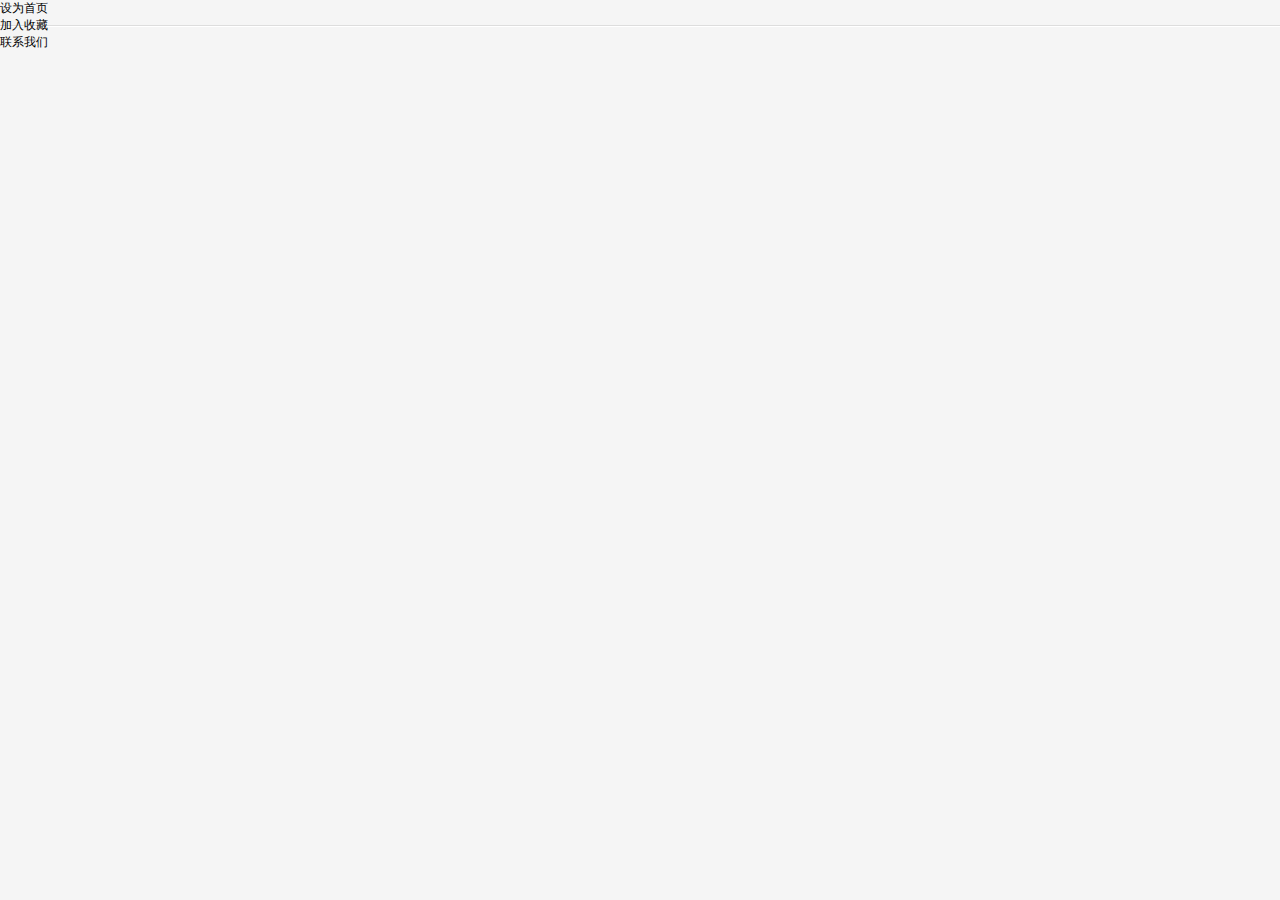
<file: js/index.html>
<!DOCTYPE html>
<html lang="en">
<head>
	<meta charset="UTF-8">
	<title>Document</title>
	<link rel="stylesheet" href="../css/main.css" type="text/css">
</head>
<body>
	<div class="top">
		<div class="top_content">
			<ul>
				<li>设为首页</li>
				<li>加入收藏</li>
				<li>联系我们</li>
			</ul>
		</div>
	</div>
</body>
</html>
</file>
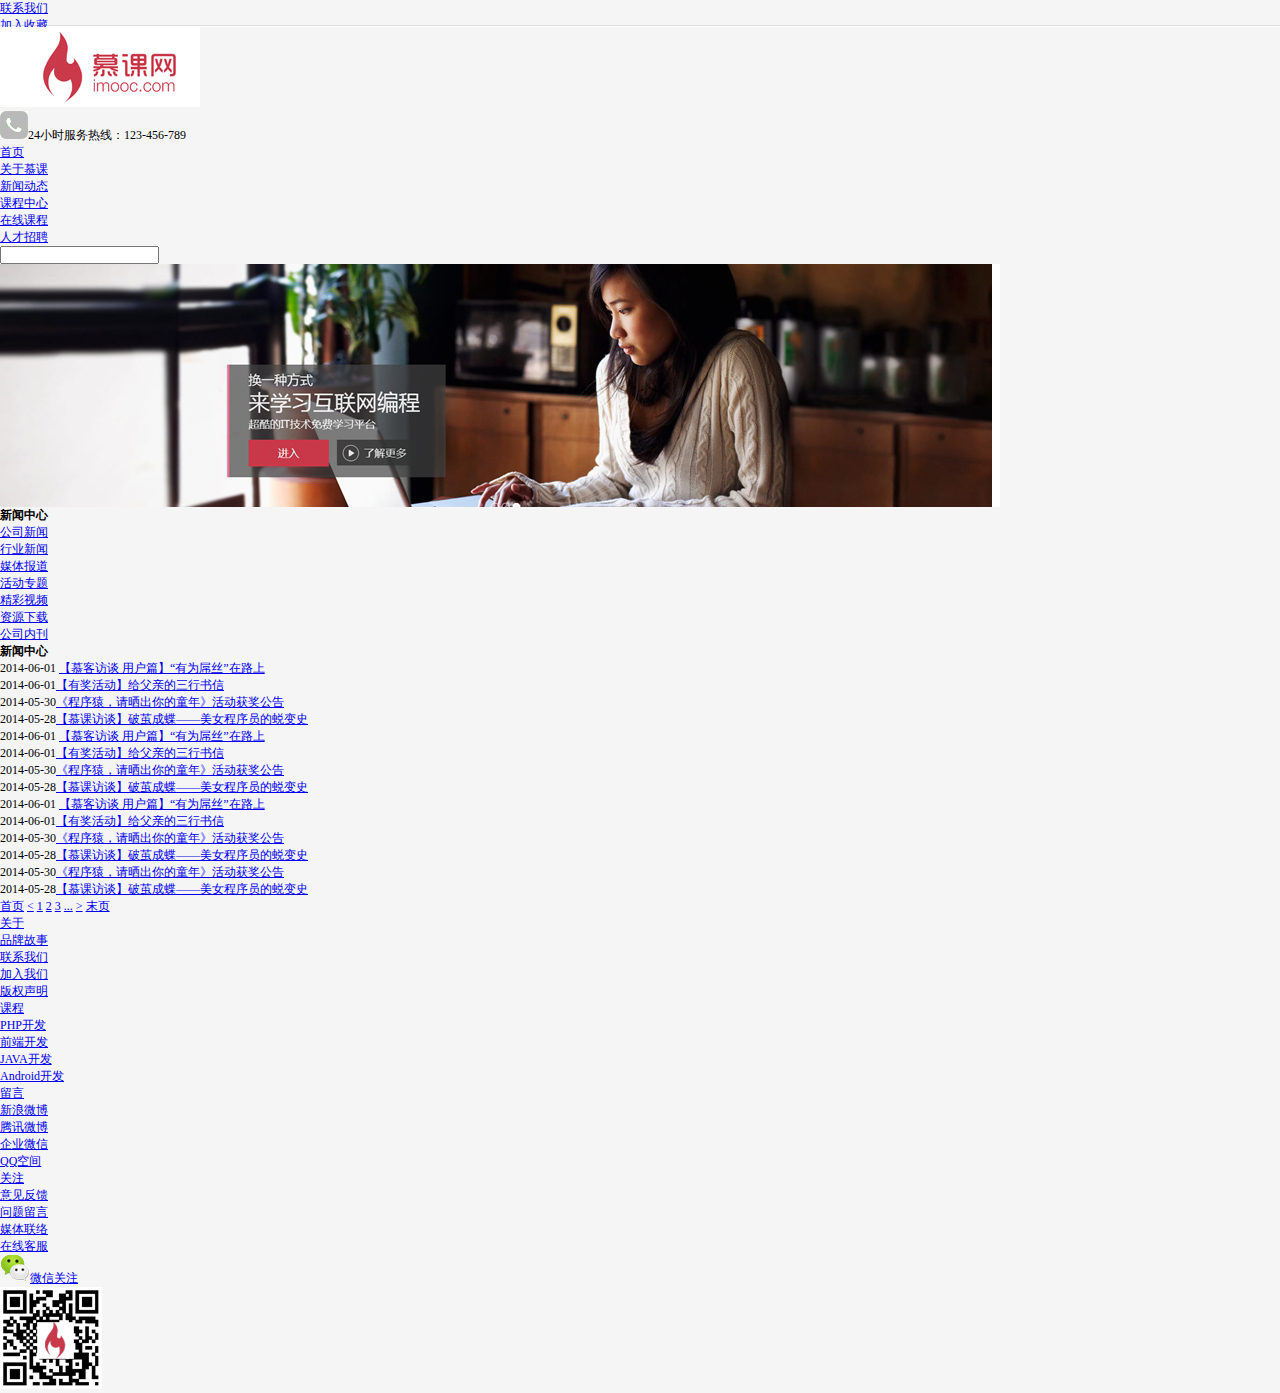
<file: js/list.html>
<!DOCTYPE html>
<html lang="en">
<head>
	<meta charset="UTF-8">
	<title>Document</title>
	<link rel="stylesheet" href="../css/main.css" type="text/css">
	<script src="../js/setHomeSetFav.js" type="text/javascript"charset="gb2312"></script>
</head>
<body>
<div class="top">
	<div class="top_content">
		<ul>
		<li><a href="#">联系我们</a></li>
		<li><a href="#"onclick="AddFavorite(window.location,Document.title)">加入收藏</a></li>
		<li><a href="#" onclick="SetHome(window.location)">设为首页</a></li>
		</ul>
	</div>
</div><!-- top结束 -->
<div class="wrap">
	<div class="logo">
		<div class="logo_left">
			<img src="../images/logo.jpg" alt="慕课网">	
		</div>
		<div class="logo_right">
			<img src="../images/tel.jpg" alt="服务热线">24小时服务热线：<span class="tel">123-456-789</span>
		</div>
	</div><!-- logo结束 -->
	<div class="nav">
    	<div class="nav_left"></div>
    	<div class="nav_mid">
      		<div class="nav_mid_left">
        		<ul>
          		<li><a href="#">首页</a></li>
          		<li><a href="list.html">关于慕课</a></li>
          		<li><a href="list.html">新闻动态</a></li>
          		<li><a href="list.html">课程中心</a></li>
          		<li><a href="list.html">在线课程</a></li>
          		<li><a href="list.html">人才招聘</a></li>
        		</ul>
      		</div><!--nav_mid_left结束-->
      		<div class="nav_mid_right">
        		<form action="" method="post">
          		<input type="text" class="search_text" />
          		<!--<input type="text" class="search_text" x-webkit-speech />-->
        		</form>
      		</div>
      		<!--nav_mid_right结束--> 
    	</div>
    	<!--导航主体nav_mid结束-->
    	<div class="nav_right">
    	</div>
  	</div>
  	<!--nav结束-->
  	<div class="ad" id="picBox" style="height: 243px;">
  			<li><img src="../images/ad.jpg" ></li>
  	</div><!--ad结束-->
<div class="list_main">
  <div class="news_type">
    <h2>新闻中心</h2>
    <div class="news_type_content">
      <ul>
        <li><a href="list.html">公司新闻</a></li>
        <li><a href="list.html">行业新闻</a></li>
        <li><a href="list.html">媒体报道</a></li>
        <li><a href="list.html">活动专题</a></li>
        <li><a href="list.html">精彩视频</a></li>
        <li><a href="list.html">资源下载</a></li>
        <li><a href="list.html">公司内刊</a></li>
      </ul>
    </div>
  </div>
  <div class="list_box">
    <h2>新闻中心</h2>
    <div class="news_list">
      <ul>
        <li>
          <span>2014-06-01</span> <a href="news.html">【慕客访谈 用户篇】“有为屌丝”在路上</a>
        </li>
        <li>
          <span>2014-06-01</span><a href="news.html">【有奖活动】给父亲的三行书信</a>
        </li>
        <li>
          <span>2014-05-30</span><a href="news.html">《程序猿，请晒出你的童年》活动获奖公告</a>
        </li>
        <li>
          <span>2014-05-28</span><a href="news.html">【慕课访谈】破茧成蝶——美女程序员的蜕变史</a>
        </li>
        <li>
          <span>2014-06-01</span> <a href="news.html">【慕客访谈 用户篇】“有为屌丝”在路上</a>
        </li>
        <li>
          <span>2014-06-01</span><a href="news.html">【有奖活动】给父亲的三行书信</a>
        </li>
        <li>
          <span>2014-05-30</span><a href="news.html">《程序猿，请晒出你的童年》活动获奖公告</a>
        </li>
        <li>
          <span>2014-05-28</span><a href="news.html">【慕课访谈】破茧成蝶——美女程序员的蜕变史</a>
        </li>
        <li>
          <span>2014-06-01</span> <a href="news.html">【慕客访谈 用户篇】“有为屌丝”在路上</a>
        </li>
        <li>
          <span>2014-06-01</span><a href="news.html">【有奖活动】给父亲的三行书信</a>
        </li>
        <li>
          <span>2014-05-30</span><a href="news.html">《程序猿，请晒出你的童年》活动获奖公告</a>
        </li>
        <li>
          <span>2014-05-28</span><a href="news.html">【慕课访谈】破茧成蝶——美女程序员的蜕变史</a>
        </li>
        <li>
          <span>2014-05-30</span><a href="news.html">《程序猿，请晒出你的童年》活动获奖公告</a>
        </li>
        <li>
          <span>2014-05-28</span><a href="news.html">【慕课访谈】破茧成蝶——美女程序员的蜕变史</a>
        </li>
      </ul>
    </div><!-- news_list结束 -->
    <div class="page">
      <a href="#">首页</a>
      <a href="#">&lt</a>
      <a href="#">1</a>
      <a href="#">2</a>
      <a href="#">3</a>
      <a href="#">...</a>
      <a href="#">&gt</a>
      <a href="#">末页</a>
    </div>
  </div><!-- list_box结束 -->
</div><!-- list_main结束 -->

</div><!-- wrap结束 -->
<div class="copyright">
  <div class="copyright_content">
    <ul>
      <li><a href="#">关于</a>
          <ul>
          <li><a href="#">品牌故事</a></li>
          <li><a href="#">联系我们</a></li>
          <li><a href="#">加入我们</a></li>
          <li><a href="#">版权声明</a></li>
        </ul>
      </li>
      <li><a href="#">课程</a>
          <ul>
          <li><a href="#">PHP开发</a></li>
          <li><a href="#">前端开发</a></li>
          <li><a href="#">JAVA开发</a></li>
          <li><a href="#">Android开发</a></li>
        </ul>
      </li>
      <li><a href="#">留言</a>
          <ul>
          <li><a href="#">新浪微博</a></li>
          <li><a href="#">腾讯微博</a></li>
          <li><a href="#">企业微信</a></li>
          <li><a href="#">QQ空间</a></li>
        </ul>
      </li>
      <li><a href="#">关注</a>
          <ul>
          <li><a href="#">意见反馈</a></li>
          <li><a href="#">问题留言</a></li>
          <li><a href="#">媒体联络</a></li>
          <li><a href="#">在线客服</a></li>
        </ul>
      </li>
      <li><a href="#"><img src="../images/weixin.png">微信关注</a>
        <ul>
          <li><img src="../images/qrcode.jpg"></li>
        </ul>
      </li>
    </ul>
  </div>
</div>
</body>
</html>
</file>
<file: css/main.css>
*{
	margin: 0;
	padding: 0;
	font-size: 12px;
}

body{
	background-color: #F5F5F5
}

.top{
	width:100%;
	height: 27px;
	background: url(../images/top_bg.jpg) repeat-x;
}
</file>
